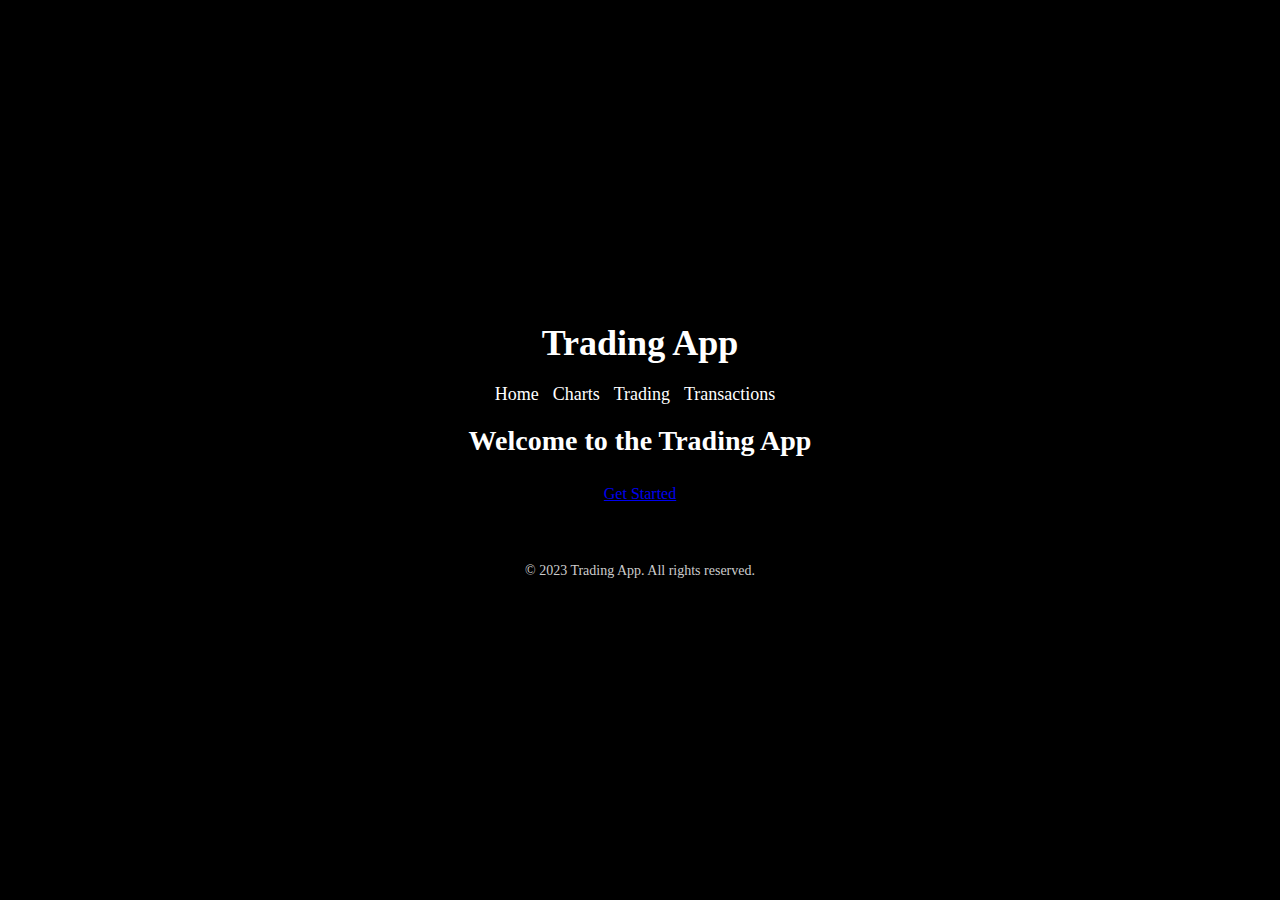
<file: index.htm>
<!DOCTYPE html>
<html>
<head>
  <title>Trading App</title>
  <link rel="stylesheet" type="text/css" href="styles.css">
</head>
<body>
  <div class="container">
    <header>
      <h1 class="app-title">Trading App</h1>
      <nav>
        <ul class="nav-links">
          <li><a href="#home">Home</a></li>
          <li><a href="#charts">Charts</a></li>
          <li><a href="trading.html">Trading</a></li>
          <li><a href="#transactions">Transactions</a></li>
        </ul>
      </nav>
    </header>
    
    <main>
      <section id="home" class="section">
        <h2>Welcome to the Trading App</h2>
        <p>Start trading and managing your virtual portfolio with ease.</p>
        <a href="trading.html" class="cta-button">Get Started</a>
      </section>
      
      <!--  Add more functionality like login here -->
      
    </main>
    
    <footer>
      <p>&copy; 2023 Trading App. All rights reserved.</p>
    </footer>
  </div>
</body>
</html>
</file>
<file: styles.css>
/* Reset default margin and padding */

body{
  background-color: black;
}
body, h1, h2, p, ul, li {
  margin: 0;
  padding: 0;
}


.popup {
  position: relative;
  background-color: #fff;
  padding: 20px;
  border-radius: 4px;
  max-width: 400px;
  transition: 5ms linear;
  -webkit-transition: 5ms linear;
  -moz-transition: 5ms linear;
  -ms-transition: 5ms linear;
  -o-transition: 5ms linear;
}

.close-button {
  position: absolute;
  top: 10px;
  right: 10px;
  cursor: pointer;
}

.popup-title {
  margin-bottom: 10px;
}

.popup-container.show {
  visibility: visible;
  opacity: 1;
}
.popup-container {
opacity: 0;
  position: fixed;
  top: 25%;
  left: 50%;
  width: 40%;
  height: 20%;
  background-color: rgba(0, 0, 0, 0.6);
  z-index: 9999;
  transition: 5ms linear;
  -webkit-transition: 5ms linear;
  -moz-transition: 5ms linear;
  -ms-transition: 5ms linear;
  -o-transition: 5ms linear;
}

.popup {
  position: absolute;
  top: 50%;
  left: 50%;
  transform: translate(-50%, -50%);
  width: 400px;
  max-width: 90%;
  padding: 20px;
  background-color: #fff;
  border-radius: 5px;
  text-align: center;
}

.close-button {
  position: absolute;
  top: 10px;
  right: 10px;
  cursor: pointer;
}

.popup h3 {
  font-size: 20px;
  margin-bottom: 10px;
}

.popup p {
  font-size: 16px;
  margin-bottom: 20px;
}


.container {
  display: flex;
  flex-direction: column;
  justify-content: center;
  align-items: center;
  height: 100vh;
 background-color: black;
}

header {
  text-align: center;
  margin-bottom: 20px;
}

.app-title {
  font-size: 36px;
  font-weight: bold;
  color: #fff;
  text-shadow: 2px 2px 4px rgba(0, 0, 0, 0.5);
}

.nav-links {
  list-style-type: none;
  margin-top: 20px;
}

.nav-links li {
  display: inline-block;
  margin-right: 10px;
}

.nav-links li a {
  text-decoration: none;
  color: #fff;
  font-size: 18px;
  text-shadow: 1px 1px 2px rgba(0, 0, 0, 0.5);
}

.section {
  text-align: center;
  margin-bottom: 40px;
}

h2 {
  font-size: 28px;
  margin-bottom: 10px;
  color: #fff;
  text-shadow: 2px 2px 4px rgba(0, 0, 0, 0.5);
}

.chart-options {
  display: flex;
  justify-content: center;
  margin-bottom: 20px;
  justify-content: space-evenly;
}
#balancetext{
  color:white;
}
.reset-bal {
  display: flex;
  flex-direction: column;
  align-items: center;
  padding: 6px 14px;
  font-family: 'Roboto', sans-serif;
  border-radius: 6px;
  border: none;
  cursor: pointer;
  color: #fff;
  background: linear-gradient(180deg, #4b91f7 0%, #367af6 100%);
  background-origin: border-box;
  box-shadow: 0px 0.5px 1.5px rgba(54, 122, 246, 0.25), inset 0px 0.8px 0px -0.25px rgba(255, 255, 255, 0.2);
  user-select: none;
  -webkit-user-select: none;
  touch-action: manipulation;
}
.chart-options button {
  display: flex;
  flex-direction: column;
  align-items: center;
  padding: 6px 14px;
  font-family: 'Roboto', sans-serif;
  border-radius: 6px;
  border: none;
  cursor: pointer;
  color: #fff;
  background: linear-gradient(180deg, #4b91f7 0%, #367af6 100%);
  background-origin: border-box;
  box-shadow: 0px 0.5px 1.5px rgba(54, 122, 246, 0.25), inset 0px 0.8px 0px -0.25px rgba(255, 255, 255, 0.2);
  user-select: none;
  -webkit-user-select: none;
  touch-action: manipulation;
}

.stock-chart {
  margin-bottom: 20px;
  height: 60vh; /* Set a fixed height for the chart container */
  width: 80vh;
}

.stock-actions {
  position: relative;
  color:white;
}

.stock-actions input[type="number"],
.stock-actions button {
  margin-top: 10px;
}

button#buybtn-aapl,
button#sellbtn-aapl,button#buybtn-googl,button#sellbtn-googl {
  align-items: center;
  padding: 6px 14px;
  font-family: 'Roboto', sans-serif;
  border-radius: 6px;
  border: none;
  position: absolute;
  
 
  user-select: none;
  -webkit-user-select: none;
  touch-action: manipulation;
  cursor: pointer;
}

button#buybtn-aapl,button#buybtn-googl {
  background: linear-gradient(180deg, #077412 0%, #14f704c9 100%);
  background-origin: border-box;
  box-shadow: 0px 0.5px 1.5px rgba(54, 122, 246, 0.25), inset 0px 0.8px 0px -0.25px rgba(255, 255, 255, 0.2);
  left: 60vh;
}

button#sellbtn-aapl,button#sellbtn-googl {
  background: linear-gradient(180deg, #bf0d0d 0%, #ff0505 100%);
  background-origin: border-box;
  box-shadow: 0px 0.5px 1.5px rgba(54, 122, 246, 0.25), inset 0px 0.8px 0px -0.25px rgba(255, 255, 255, 0.2);
  left: 70vh;
}

button#googToggle,
button#aaplToggle {
  display: flex;
  flex-direction: column;
  align-items: center;
  padding: 6px 14px;
  font-family: 'Roboto', sans-serif;
  border-radius: 6px;
  border: none;
  cursor: pointer;
  color: #fff;
  user-select: none;
  -webkit-user-select: none;
  touch-action: manipulation;
}

button#googToggle {
  box-shadow: inset 0px 0.8px 0px -0.25px rgba(255, 255, 255, 0.2), 0px 0.5px 1.5px rgba(54, 122, 246, 0.25);
  outline: 0;
  position: absolute;
  left:29vh;
  background-color: red;
  top:43.2vh;
}

button#aaplToggle {
  box-shadow: inset 0px 0.8px 0px -0.25px rgba(255, 255, 255, 0.2), 0px 0.5px 1.5px rgba(54, 122, 246, 0.25);
  outline: 0;
  background-color: red;
  left:29vh;
 position: absolute;
  top:26vh  !important;
}

.sidebar {
  left: 10vh;
  position: absolute;
  top: 25vh;
  height: 100vh;
}

.sidebar label,
.sidebar div {
  margin-bottom: 10px;
  position: relative;
  color: white;
}

footer {
  text-align: center;
  padding-top: 20px;
  color: #ccc;
  font-size: 14px;
}

/* Media queries for responsive styles */

@media screen and (max-width: 768px) {
  .container {
    padding: 10px;
  }

  .stock-chart {
    height: 40vh;
    width: 70vh;
  }

  .sidebar {
    top: 20vh;
  }

  button#buybtn,
  button#sellbtn {
    left: 60vh;
  }
}

@media screen and (max-width: 480px) {
  .container {
    padding: 5px;
  }

  .stock-chart {
    height: 30vh;
    width: 50vh;
  }

  .sidebar {
    top: 10vh;
  }

  button#buybtn,
  button#sellbtn {
    left: 30vh;
  }
}
/* Styles for Mobile Devices */
@media (max-width: 767px) {
  .container {
    padding: 20px;
  }

  .app-title {
    font-size: 24px;
    margin-bottom: 10px;
  }

  .nav-links {
    display: flex;
    flex-direction: column;
    gap: 10px;
  }

  .section {
    margin-bottom: 20px;
  }

  .stock-container {
    margin-bottom: 20px;
  }

  .stock-info,
  .stock-actions {
    display: flex;
    flex-direction: column;
    align-items: center;
    gap: 10px;
    text-align: center;
  }

  .buy-button,
  .sell-button {
    width: 120px;
    padding: 10px;
    background-color: #007bff;
    color: #fff;
    border: none;
    border-radius: 4px;
    cursor: pointer;
  }

  .buy-button:hover,
  .sell-button:hover {
    background-color: #0056b3;
  }

  /* Adjust layout for smaller screens */
  .stock-info {
    flex-wrap: wrap;
    gap: 5px;
    margin-bottom: 10px;
  }

  .stock-actions {
    flex-wrap: wrap;
    gap: 5px;
    margin-bottom: 10px;
  }

  .buy-button,
  .sell-button {
    width: 100%;
  }

  /* Adjust chart size for mobile */
  .stock-chart {
    width: 100%;
    height: 200px;
  }
}
</file>
